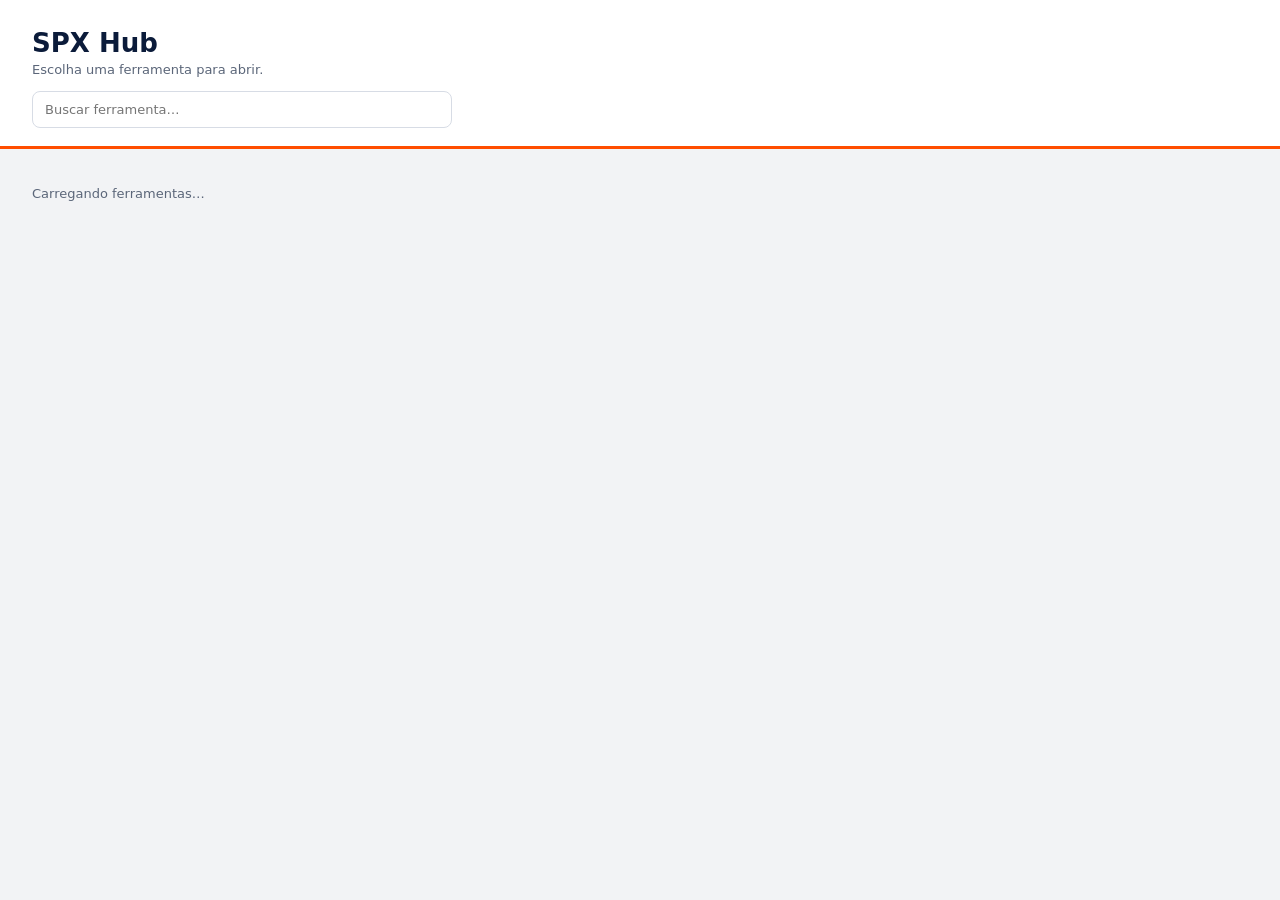
<file: index.html>
<!doctype html>
<html lang="pt-BR">
<head>
  <meta charset="UTF-8">
  <meta name="viewport" content="width=device-width, initial-scale=1.0">
  <title>SPX Hub</title>
  <link rel="stylesheet" href="style.css">
</head>
<body>
  <header>
    <h1 id="hubName">SPX Hub</h1>
    <p>Escolha uma ferramenta para abrir.</p>
    <input id="search" type="search" placeholder="Buscar ferramenta…" aria-label="Buscar ferramenta">
  </header>
  <main>
    <p id="msg">Carregando ferramentas…</p>
    <section id="grid" class="grid"></section>
  </main>
  <script src="app.js"></script>
</body>
</html>
</file>
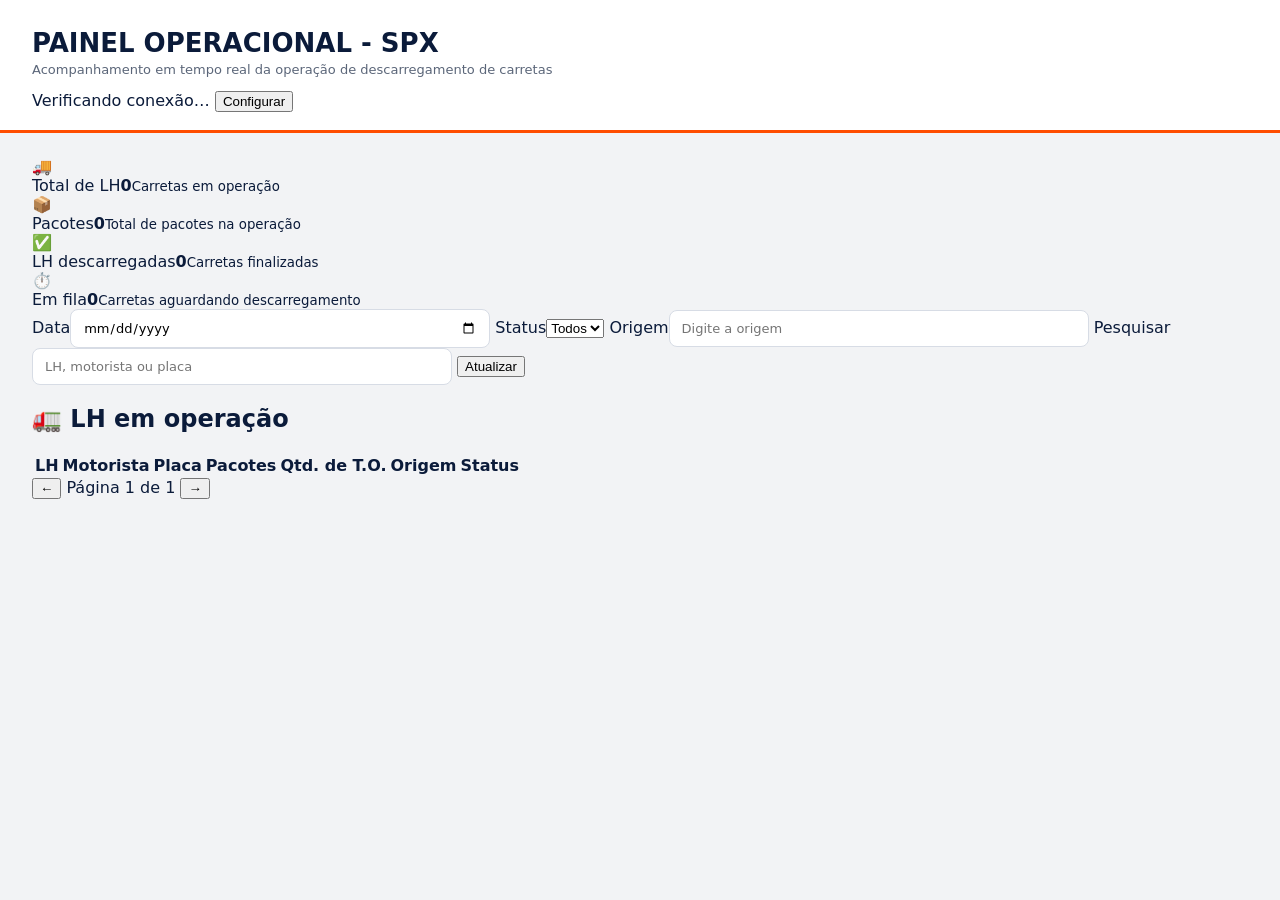
<file: index (2).html>
<!doctype html>
<html lang="pt-BR">
<head>
  <meta charset="UTF-8">
  <meta name="viewport" content="width=device-width, initial-scale=1.0">
  <title>Painel Operacional - SPX</title>
  <link rel="stylesheet" href="style.css">
</head>
<body>
  <header class="top">
    <div>
      <h1>PAINEL OPERACIONAL - SPX</h1>
      <p>Acompanhamento em tempo real da operação de descarregamento de carretas</p>
    </div>
    <div class="top-right">
      <span id="conn" class="conn">Verificando conexão…</span>
      <span id="clock"></span>
      <button class="ghost" id="btnConfig" type="button">Configurar</button>
    </div>
  </header>

  <main>
    <section class="cards">
      <article class="card"><div class="ico">🚚</div><div><span class="lbl">Total de LH</span><strong id="kTotal">0</strong><small>Carretas em operação</small></div></article>
      <article class="card"><div class="ico">📦</div><div><span class="lbl">Pacotes</span><strong id="kPkgs">0</strong><small>Total de pacotes na operação</small></div></article>
      <article class="card"><div class="ico">✅</div><div><span class="lbl">LH descarregadas</span><strong id="kDone">0</strong><small>Carretas finalizadas</small></div></article>
      <article class="card"><div class="ico">⏱️</div><div><span class="lbl">Em fila</span><strong id="kQueue">0</strong><small>Carretas aguardando descarregamento</small></div></article>
    </section>

    <section class="filters">
      <label>Data<input type="date" id="fDate"></label>
      <label>Status<select id="fStatus"><option value="">Todos</option></select></label>
      <label>Origem<input type="text" id="fOrigin" placeholder="Digite a origem"></label>
      <label>Pesquisar<input type="text" id="fSearch" placeholder="LH, motorista ou placa"></label>
      <button id="btnRefresh" type="button">Atualizar</button>
    </section>

    <section class="panel">
      <h2>🚛 LH em operação <small id="updated"></small></h2>
      <div class="table-wrap">
        <table>
          <thead><tr><th>LH</th><th>Motorista</th><th>Placa</th><th>Pacotes</th><th>Qtd. de T.O.</th><th>Origem</th><th>Status</th></tr></thead>
          <tbody id="rows"></tbody>
        </table>
      </div>
      <div class="pager">
        <button id="prev" type="button" aria-label="Página anterior">←</button>
        <span id="pageInfo">Página 1 de 1</span>
        <button id="next" type="button" aria-label="Próxima página">→</button>
      </div>
    </section>
    <p class="error hidden" id="error"></p>
  </main>

  <dialog id="dlg">
    <form method="dialog" id="cfgForm">
      <h3>Configurar origem dos dados</h3>
      <p class="hint">Na aba do SPX (Viagens de Carga Direta), abra o DevTools &gt; Network, clique em <b>Pesquisar</b> e copie a URL da requisição que lista as viagens. Use <code>{pageno}</code>, <code>{count}</code>, <code>{from}</code> e <code>{to}</code> como variáveis.</p>
      <label>URL da API<input id="cUrl" type="url" spellcheck="false"></label>
      <label>Método<select id="cMethod"><option>GET</option><option>POST</option></select></label>
      <label>Body JSON (somente POST)<textarea id="cBody" rows="5" spellcheck="false"></textarea></label>
      <label>Filtro de veículo (texto contido no tipo)<input id="cVehicle" placeholder="CARRETA"></label>
      <div class="dlg-actions">
        <button type="button" class="ghost" id="cRaw">Ver JSON bruto</button>
        <button type="button" class="ghost" id="cCancel">Cancelar</button>
        <button type="submit" id="cSave">Salvar</button>
      </div>
      <pre id="raw" class="hidden"></pre>
    </form>
  </dialog>

  <script src="app.js"></script>
</body>
</html>
</file>
<file: style.css>
:root{--or:#ff4d00;--ink:#0b1b3a;--mut:#5b6679}
*{box-sizing:border-box}
body{margin:0;min-height:100vh;background:#f2f3f5;color:var(--ink);font-family:Inter,system-ui,"Segoe UI",sans-serif}
header{padding:28px 32px 18px;background:#fff;border-bottom:3px solid var(--or)}
h1{margin:0;font-size:26px;font-weight:900}
header p{margin:4px 0 14px;color:var(--mut);font-size:13px}
input{width:min(420px,100%);padding:10px 12px;border:1px solid #d7dce5;border-radius:8px;font:inherit;font-size:13px}
main{padding:24px 32px}
.grid{display:grid;grid-template-columns:repeat(auto-fill,minmax(260px,1fr));gap:16px}
.tool{display:flex;flex-direction:column;gap:8px;padding:18px;text-align:left;font:inherit;color:inherit;background:#fff;border:1px solid #e8ebf0;border-radius:12px;box-shadow:0 2px 8px rgba(11,27,58,.07);cursor:pointer}
.tool:hover,.tool:focus-visible{border-color:var(--or);outline:none}
.tool b{font-size:15px}
.tool span{font-size:12px;color:var(--mut);line-height:1.5}
.tool small{margin-top:auto;font-size:11px;color:var(--or);font-weight:700}
#msg{color:var(--mut);font-size:13px}
</file>
